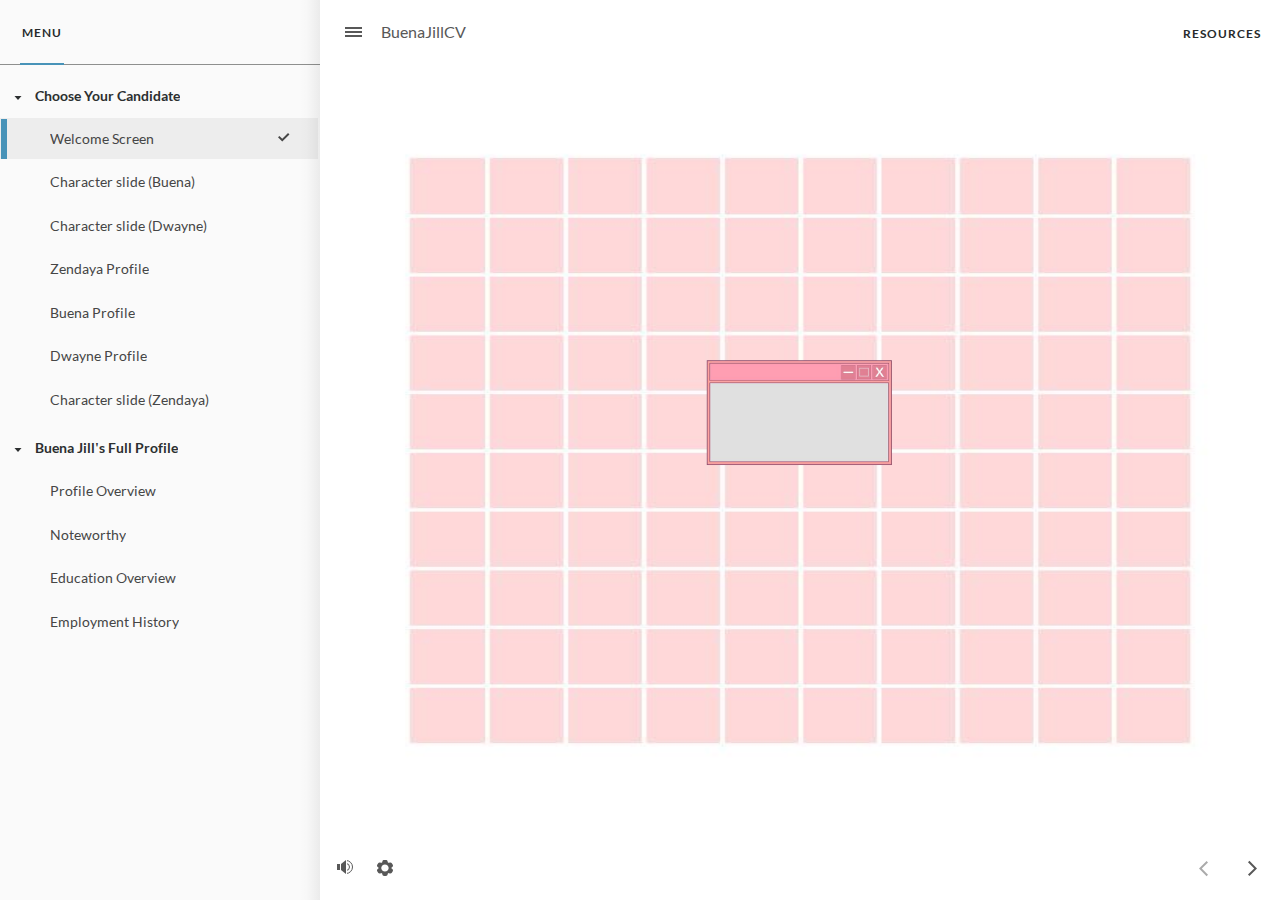
<file: index.html>
<!doctype html>
<html lang="en-US">
<head>
  <meta charset="utf-8">
  <!-- Created using Storyline 360 - http://www.articulate.com  -->
  <!-- version: 3.64.27845.0 -->
  <title>BuenaJillCV</title>
  <meta http-equiv="x-ua-compatible" content="IE=edge"/>
  <meta name="viewport" content="width=device-width,initial-scale=1,user-scalable=no,shrink-to-fit=no,minimal-ui"/>
  <meta name="apple-mobile-web-app-capable" content="yes"/>
  <style>
    html, body { height: 100%; padding: 0; margin: 0 }
    #app { height: 100%; width: 100%; }
  </style>
  
  <script>window.THREE = { };</script>
</head>
<body style="background: #FFFFFF" class="cs-HTML theme-unified">
  <!-- 360 -->
  <script>!function(e){var i=/iPhone/i,o=/iPod/i,n=/iPad/i,t=/(?=.*\bAndroid\b)(?=.*\bMobile\b)/i,d=/Android/i,s=/(?=.*\bAndroid\b)(?=.*\bSD4930UR\b)/i,b=/(?=.*\bAndroid\b)(?=.*\b(?:KFOT|KFTT|KFJWI|KFJWA|KFSOWI|KFTHWI|KFTHWA|KFAPWI|KFAPWA|KFARWI|KFASWI|KFSAWI|KFSAWA)\b)/i,r=/IEMobile/i,h=/(?=.*\bWindows\b)(?=.*\bARM\b)/i,a=/BlackBerry/i,l=/BB10/i,p=/Opera Mini/i,f=/(CriOS|Chrome)(?=.*\bMobile\b)/i,u=/(?=.*\bFirefox\b)(?=.*\bMobile\b)/i,c=new RegExp("(?:Nexus 7|BNTV250|Kindle Fire|Silk|GT-P1000)","i"),w=function(e,i){return e.test(i)},A=function(e){var A=e||navigator.userAgent,v=A.split("[FBAN");if(void 0!==v[1]&&(A=v[0]),this.apple={phone:w(i,A),ipod:w(o,A),tablet:!w(i,A)&&w(n,A),device:w(i,A)||w(o,A)||w(n,A)},this.amazon={phone:w(s,A),tablet:!w(s,A)&&w(b,A),device:w(s,A)||w(b,A)},this.android={phone:w(s,A)||w(t,A),tablet:!w(s,A)&&!w(t,A)&&(w(b,A)||w(d,A)),device:w(s,A)||w(b,A)||w(t,A)||w(d,A)},this.windows={phone:w(r,A),tablet:w(h,A),device:w(r,A)||w(h,A)},this.other={blackberry:w(a,A),blackberry10:w(l,A),opera:w(p,A),firefox:w(u,A),chrome:w(f,A),device:w(a,A)||w(l,A)||w(p,A)||w(u,A)||w(f,A)},this.seven_inch=w(c,A),this.any=this.apple.device||this.android.device||this.windows.device||this.other.device||this.seven_inch,this.phone=this.apple.phone||this.android.phone||this.windows.phone,this.tablet=this.apple.tablet||this.android.tablet||this.windows.tablet,"undefined"==typeof window)return this},v=function(){var e=new A;return e.Class=A,e};"undefined"!=typeof module&&module.exports&&"undefined"==typeof window?module.exports=A:"undefined"!=typeof module&&module.exports&&"undefined"!=typeof window?module.exports=v():"function"==typeof define&&define.amd?define("isMobile",[],e.isMobile=v()):e.isMobile=v()}(this);
    window.isMobile.apple.tablet = window.isMobile.apple.tablet ||
      (navigator.platform === 'MacIntel' && navigator.maxTouchPoints > 1);
    window.isMobile.apple.device = window.isMobile.apple.device || window.isMobile.apple.tablet;
    window.isMobile.tablet = window.isMobile.tablet || window.isMobile.apple.tablet;
    window.isMobile.any = window.isMobile.any || window.isMobile.apple.tablet;
  </script>

  <div id="focus-sink" tabindex="-1"></div>

  <div id="preso"></div>
  <script>
    window.DS = {};
    window.globals = {
      DATA_PATH_BASE: '',
      HAS_FRAME: true,
      HAS_SLIDE: true,

      lmsPresent: false,
      tinCanPresent: false,
      cmi5Present: false,
      aoSupport: false,
      scale: 'noscale',
      captureRc: false,
      browserSize: 'optimal',
      bgColor: '#FFFFFF',
      features: 'InsertSvgPicture,MultipleQuizTracking,QuestionCorrectVariable',
      themeName: 'unified',
      preloaderColor: '#8C8C8C',
      suppressAnalytics: false,
      productChannel: 'stable',
      publishSource: 'storyline',
      aid: 'aid|65ebdd41-d78a-422d-b596-6d97a8ddcecb',
      cid: 'c5f89b90-7a2e-4a3c-8b43-289f9c64e7bd',
      playerVersion: '3.64.27845.0',
      publishTimestamp: '2022-06-15T10:09:13.0560437Z',
      maxIosVideoElements: 10,

      
      parseParams: function(qs) {
        if (window.globals.parsedParams != null) {
          return window.globals.parsedParams;
        }
        qs = (qs || window.location.search.substr(1)).split('+').join(' ');
        var params = {},
            tokens,
            re = /[?&]?([^=]+)=([^&]*)/g;

        while (tokens = re.exec(qs)) {
          params[decodeURIComponent(tokens[1]).trim()] =
            decodeURIComponent(tokens[2]).trim();
        }
        window.globals.parsedParams = params;
        return params;
      }

    };

    (function() {

      var classTypes = [ 'desktop', 'mobile', 'phone', 'tablet' ];

      var addDeviceClasses = function(prefix, testObj) {
        var curr, i;
        for (i = 0; i < classTypes.length; i++) {
          curr = classTypes[i];
          if (testObj[curr]) {
            document.body.classList.add(prefix + curr);
          }
        }
      };

      var params = window.globals.parseParams(),
          isDevicePreview = params.devicepreview === '1',
          isPhoneOverride = params.deviceType === 'phone' || (isDevicePreview && params.phone == '1'),
          isTabletOverride = (params.deviceType === 'tablet' || isDevicePreview) && !isPhoneOverride,
          isMobileOverride = isPhoneOverride || isTabletOverride;

      var deviceView = {
        desktop: !window.isMobile.any && !isMobileOverride,
        mobile: window.isMobile.any || isMobileOverride,
        phone: isPhoneOverride || (window.isMobile.phone && !isTabletOverride),
        tablet: isTabletOverride || window.isMobile.tablet
      };

      window.globals.deviceView = deviceView;
      window.isMobile.desktop = !window.isMobile.any;
      window.isMobile.mobile = window.isMobile.any;

      addDeviceClasses('view-', deviceView);

    })();
  </script>
  
  <script src='story_content/user.js' type=text/javascript></script>
  <div class="slide-loader"></div>

  <script>
    var doc = document, loader = doc.body.querySelector('.slide-loader'); [ 1, 2, 3 ].forEach(function(n) { var d = doc.createElement('div'); d.style.backgroundColor = window.globals.preloaderColor; d.classList.add('mobile-loader-dot'); d.classList.add('dot' + n); loader.appendChild(d); });
  </script>

  <div class="mobile-load-title-overlay" style="display: none">
    <div class="mobile-load-title">BuenaJillCV</div>
  </div>

  <div class="mobile-chrome-warning"></div>

  <script>
    
    if (window.autoSpider && window.vInterfaceObject) {
      document.querySelector('.mobile-load-title-overlay').style.display = 'none';
    }
  </script>

  

  <link rel="stylesheet" href="html5/data/css/output.min.css" data-noprefix/>
</body>
<script src="html5/lib/scripts/bootstrapper.min.js"></script>
</html>
</file>
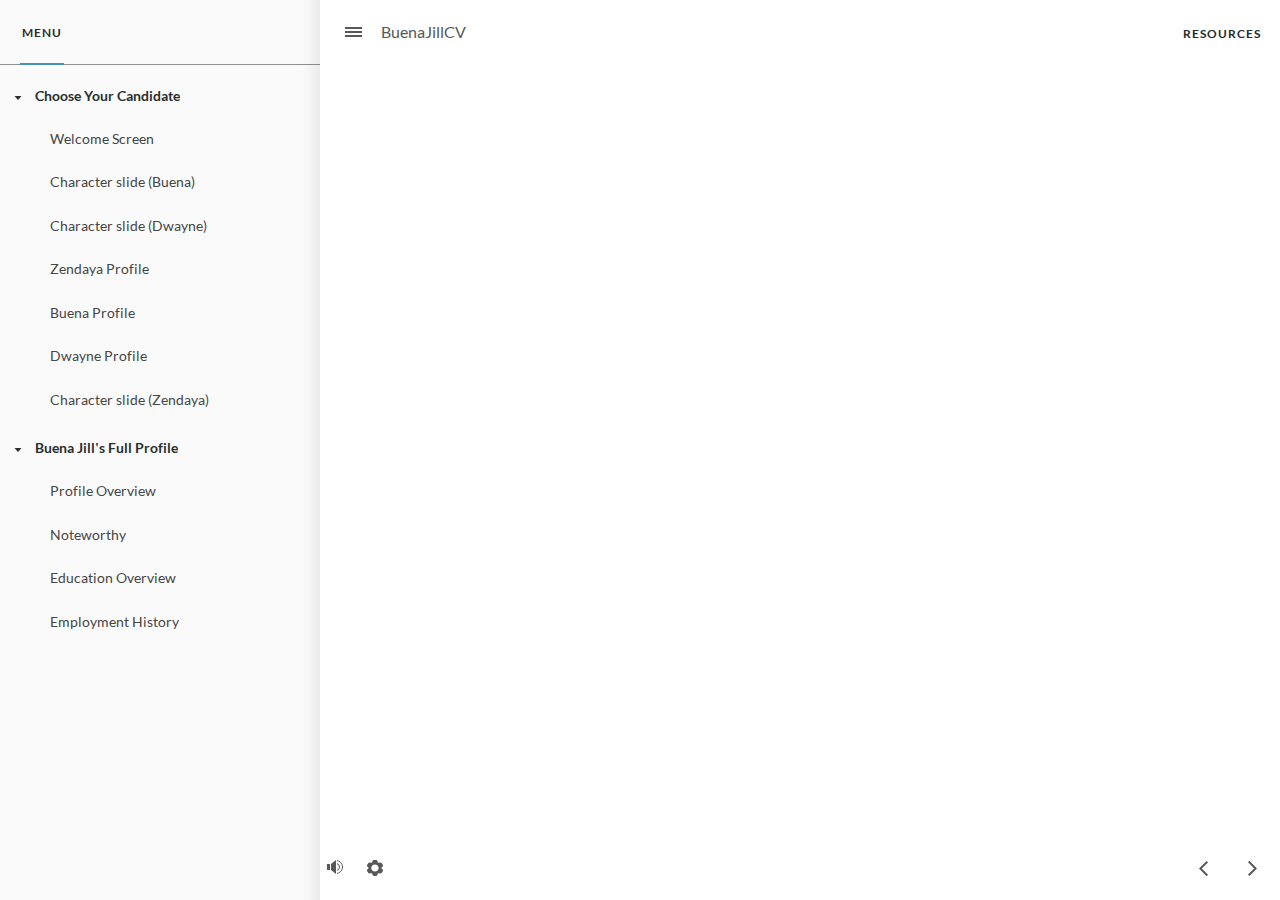
<file: index_lms.html>
<!doctype html>
<html lang="en-US">
<head>
  <meta charset="utf-8">
  <!-- Created using Storyline 360 - http://www.articulate.com  -->
  <!-- version: 3.64.27845.0 -->
  <title>BuenaJillCV</title>
  <meta http-equiv="x-ua-compatible" content="IE=edge"/>
  <meta name="viewport" content="width=device-width,initial-scale=1,user-scalable=no,shrink-to-fit=no,minimal-ui"/>
  <meta name="apple-mobile-web-app-capable" content="yes"/>
  <style>
    html, body { height: 100%; padding: 0; margin: 0 }
    #app { height: 100%; width: 100%; }
  </style>
  <script src="lms/scormdriver.js" charset="utf-8"></script>
  <script>window.THREE = { };</script>
</head>
<body style="background: #FFFFFF" class="cs-HTML theme-unified">
  <!-- 360 -->
  <script>!function(e){var i=/iPhone/i,o=/iPod/i,n=/iPad/i,t=/(?=.*\bAndroid\b)(?=.*\bMobile\b)/i,d=/Android/i,s=/(?=.*\bAndroid\b)(?=.*\bSD4930UR\b)/i,b=/(?=.*\bAndroid\b)(?=.*\b(?:KFOT|KFTT|KFJWI|KFJWA|KFSOWI|KFTHWI|KFTHWA|KFAPWI|KFAPWA|KFARWI|KFASWI|KFSAWI|KFSAWA)\b)/i,r=/IEMobile/i,h=/(?=.*\bWindows\b)(?=.*\bARM\b)/i,a=/BlackBerry/i,l=/BB10/i,p=/Opera Mini/i,f=/(CriOS|Chrome)(?=.*\bMobile\b)/i,u=/(?=.*\bFirefox\b)(?=.*\bMobile\b)/i,c=new RegExp("(?:Nexus 7|BNTV250|Kindle Fire|Silk|GT-P1000)","i"),w=function(e,i){return e.test(i)},A=function(e){var A=e||navigator.userAgent,v=A.split("[FBAN");if(void 0!==v[1]&&(A=v[0]),this.apple={phone:w(i,A),ipod:w(o,A),tablet:!w(i,A)&&w(n,A),device:w(i,A)||w(o,A)||w(n,A)},this.amazon={phone:w(s,A),tablet:!w(s,A)&&w(b,A),device:w(s,A)||w(b,A)},this.android={phone:w(s,A)||w(t,A),tablet:!w(s,A)&&!w(t,A)&&(w(b,A)||w(d,A)),device:w(s,A)||w(b,A)||w(t,A)||w(d,A)},this.windows={phone:w(r,A),tablet:w(h,A),device:w(r,A)||w(h,A)},this.other={blackberry:w(a,A),blackberry10:w(l,A),opera:w(p,A),firefox:w(u,A),chrome:w(f,A),device:w(a,A)||w(l,A)||w(p,A)||w(u,A)||w(f,A)},this.seven_inch=w(c,A),this.any=this.apple.device||this.android.device||this.windows.device||this.other.device||this.seven_inch,this.phone=this.apple.phone||this.android.phone||this.windows.phone,this.tablet=this.apple.tablet||this.android.tablet||this.windows.tablet,"undefined"==typeof window)return this},v=function(){var e=new A;return e.Class=A,e};"undefined"!=typeof module&&module.exports&&"undefined"==typeof window?module.exports=A:"undefined"!=typeof module&&module.exports&&"undefined"!=typeof window?module.exports=v():"function"==typeof define&&define.amd?define("isMobile",[],e.isMobile=v()):e.isMobile=v()}(this);
    window.isMobile.apple.tablet = window.isMobile.apple.tablet ||
      (navigator.platform === 'MacIntel' && navigator.maxTouchPoints > 1);
    window.isMobile.apple.device = window.isMobile.apple.device || window.isMobile.apple.tablet;
    window.isMobile.tablet = window.isMobile.tablet || window.isMobile.apple.tablet;
    window.isMobile.any = window.isMobile.any || window.isMobile.apple.tablet;
  </script>

  <div id="focus-sink" tabindex="-1"></div>

  <div id="preso"></div>
  <script>
    window.DS = {};
    window.globals = {
      DATA_PATH_BASE: '',
      HAS_FRAME: true,
      HAS_SLIDE: true,

      lmsPresent: true,
      tinCanPresent: false,
      cmi5Present: false,
      aoSupport: false,
      scale: 'noscale',
      captureRc: false,
      browserSize: 'optimal',
      bgColor: '#FFFFFF',
      features: 'InsertSvgPicture,MultipleQuizTracking,QuestionCorrectVariable',
      themeName: 'unified',
      preloaderColor: '#8C8C8C',
      suppressAnalytics: false,
      productChannel: 'stable',
      publishSource: 'storyline',
      aid: 'aid|65ebdd41-d78a-422d-b596-6d97a8ddcecb',
      cid: 'c5f89b90-7a2e-4a3c-8b43-289f9c64e7bd',
      playerVersion: '3.64.27845.0',
      publishTimestamp: '2022-06-15T10:09:13.1680565Z',
      maxIosVideoElements: 10,

      
      parseParams: function(qs) {
        if (window.globals.parsedParams != null) {
          return window.globals.parsedParams;
        }
        qs = (qs || window.location.search.substr(1)).split('+').join(' ');
        var params = {},
            tokens,
            re = /[?&]?([^=]+)=([^&]*)/g;

        while (tokens = re.exec(qs)) {
          params[decodeURIComponent(tokens[1]).trim()] =
            decodeURIComponent(tokens[2]).trim();
        }
        window.globals.parsedParams = params;
        return params;
      }

    };

    (function() {

      var classTypes = [ 'desktop', 'mobile', 'phone', 'tablet' ];

      var addDeviceClasses = function(prefix, testObj) {
        var curr, i;
        for (i = 0; i < classTypes.length; i++) {
          curr = classTypes[i];
          if (testObj[curr]) {
            document.body.classList.add(prefix + curr);
          }
        }
      };

      var params = window.globals.parseParams(),
          isDevicePreview = params.devicepreview === '1',
          isPhoneOverride = params.deviceType === 'phone' || (isDevicePreview && params.phone == '1'),
          isTabletOverride = (params.deviceType === 'tablet' || isDevicePreview) && !isPhoneOverride,
          isMobileOverride = isPhoneOverride || isTabletOverride;

      var deviceView = {
        desktop: !window.isMobile.any && !isMobileOverride,
        mobile: window.isMobile.any || isMobileOverride,
        phone: isPhoneOverride || (window.isMobile.phone && !isTabletOverride),
        tablet: isTabletOverride || window.isMobile.tablet
      };

      window.globals.deviceView = deviceView;
      window.isMobile.desktop = !window.isMobile.any;
      window.isMobile.mobile = window.isMobile.any;

      addDeviceClasses('view-', deviceView);

    })();
  </script>
  
  <script src='story_content/user.js' type=text/javascript></script>
  <div class="slide-loader"></div>

  <script>
    var doc = document, loader = doc.body.querySelector('.slide-loader'); [ 1, 2, 3 ].forEach(function(n) { var d = doc.createElement('div'); d.style.backgroundColor = window.globals.preloaderColor; d.classList.add('mobile-loader-dot'); d.classList.add('dot' + n); loader.appendChild(d); });
  </script>

  <div class="mobile-load-title-overlay" style="display: none">
    <div class="mobile-load-title">BuenaJillCV</div>
  </div>

  <div class="mobile-chrome-warning"></div>

  <script>
    
    if (window.autoSpider && window.vInterfaceObject) {
      document.querySelector('.mobile-load-title-overlay').style.display = 'none';
    }
  </script>

  

  <link rel="stylesheet" href="html5/data/css/output.min.css" data-noprefix/>
</body>
<script src="html5/lib/scripts/bootstrapper.min.js"></script>
</html>
</file>
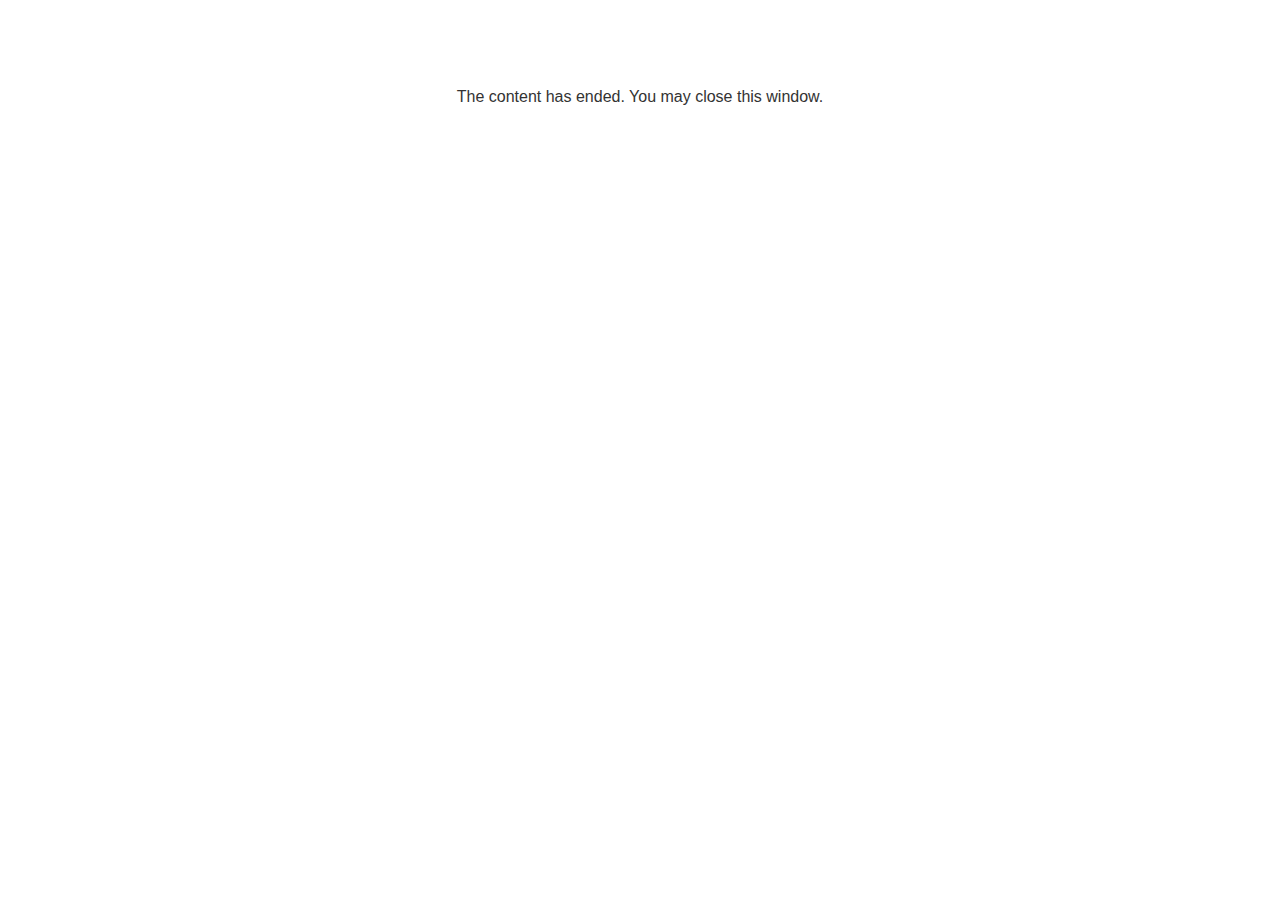
<file: lms/goodbye.html>
<!doctype html>
<html>
<body style="background-color: #ffffff;">

<p role="alert" style="color: #333333;font-family: Lato, articulate, tahoma, arial;font-size: medium;text-align: center;">
<br><br><br><br>
The content has ended. You may close this window.
</p>

</body>
</html>
</file>
